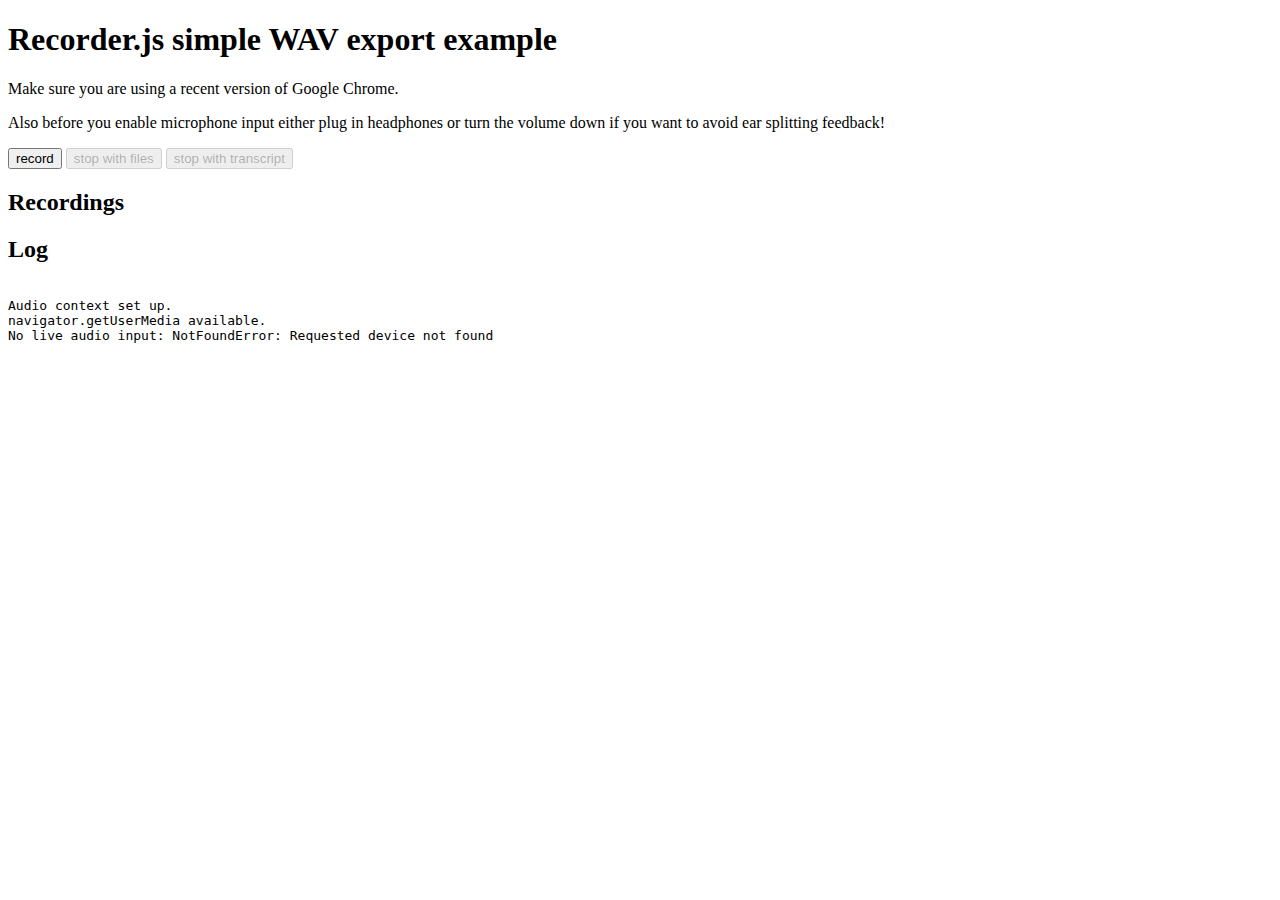
<file: speech-script-processor-node/index.html>
<!DOCTYPE html>

<html>
<head>
	<meta http-equiv="Content-Type" content="text/html; charset=utf-8">
	<title>Live input record and playback</title>
  <style type='text/css'>
    ul { list-style: none; }
    #recordingslist audio { display: block; margin-bottom: 10px; }
  </style>
</head>
<body>

  <h1>Recorder.js simple WAV export example</h1>

  <p>Make sure you are using a recent version of Google Chrome.</p>
  <p>Also before you enable microphone input either plug in headphones or turn the volume down if you want to avoid ear splitting feedback!</p>

  <button id="start_record" onclick="startRecording(this);">record</button>
  <button id="stop_record" onclick="stopRecording(this);" disabled>stop with files</button>
  <button id="stop_record_and_transcribe" onclick="stopRecordingWithTranscript(this);" disabled>stop with transcript</button>
  
  <h2>Recordings</h2>
  <ul id="recordingslist"></ul>
  
  <h2>Log</h2>
  <pre id="log"></pre>

  <script>
  function __log(e, data) {
    log.innerHTML += "\n" + e + " " + (data || '');
  }

  var audio_context;
  var recorder;

  function startUserMedia(stream) {
    audio_context.resume().then(() => {
        __log('Playback resumed successfully');

        var input = audio_context.createMediaStreamSource(stream);
        __log('Media stream created.');

        // Uncomment if you want the audio to feedback directly
        // input.connect(audio_context.destination);
        // __log('Input connected to audio context destination.');
        
        recorder = new Recorder(input, {
                numChannels: 1
            });
        __log('Recorder initialised.');
    });
  }

  function startRecording(button) {
    recorder && recorder.record();
    button.disabled = true;
    //button.nextElementSibling.disabled = false;
    document.getElementById("stop_record").disabled = false;
    document.getElementById("stop_record_and_transcribe").disabled = false;
    __log('Recording...');
  }

  function stopRecording(button) {
    recorder && recorder.stop();
    //button.disabled = true;
    //button.previousElementSibling.disabled = false;
    document.getElementById("stop_record").disabled = true;
    document.getElementById("stop_record_and_transcribe").disabled = true;
    document.getElementById("start_record").disabled = false;
    __log('Stopped recording.');
    
    // create WAV download link using audio data blob
    createDownloadLink();
    
    recorder.clear();
  }

  function stopRecordingWithTranscript(button) {
    recorder && recorder.stop();
    //button.disabled = true;
    //button.previousElementSibling.disabled = false;
    document.getElementById("stop_record").disabled = true;
    document.getElementById("stop_record_and_transcribe").disabled = true;
    document.getElementById("start_record").disabled = false;
    __log('Stopped recording.');
    
    createTranscript();
    
    recorder.clear();
  }

  function createDownloadLink() {
    recorder && recorder.exportWAV(function(blob) {
      console.log('blob: ', blob);

      var url = URL.createObjectURL(blob);
      var li = document.createElement('li');
      var au = document.createElement('audio');
      var hf = document.createElement('a');
      
      au.controls = true;
      au.src = url;
      hf.href = url;
      hf.download = new Date().toISOString() + '.wav';
      hf.innerHTML = hf.download;
      li.appendChild(au);
      li.appendChild(hf);
      recordingslist.appendChild(li);

      var fileReader = new FileReader();
      fileReader.onload = function(event) {
          arrayBuffer = event.target.result;
          var encData = [];
          var result = encodeFlac(arrayBuffer, encData, false);
          console.log('encoded data array: ', encData);
          //console.log('b64 encoded data array: ', btoa(encData));

          var url = URL.createObjectURL(new Blob(encData, {type: "audio/flac"}));
          var li = document.createElement('li');
          var au = document.createElement('audio');
          var hf = document.createElement('a');
          
          au.controls = true;
          au.src = url;
          hf.href = url;
          hf.download = new Date().toISOString() + '.flac';
          hf.innerHTML = hf.download;
          li.appendChild(au);
          li.appendChild(hf);
          recordingslist.appendChild(li);

      };
      fileReader.readAsArrayBuffer(blob);
    });
  }

  function createTranscript() {
    recorder && recorder.exportWAV(function(blob) {
      console.log('blob: ', blob);

      var fileReader = new FileReader();
      fileReader.onload = function(event) {
        arrayBuffer = event.target.result;
        var encData = [];
        var result = encodeFlac(arrayBuffer, encData, false);
        console.log('encoded data array: ', encData);

        var base64Reader = new FileReader();
        base64Reader.onload = function() {
          base64data = base64Reader.result;

          // Will need to strip the prefix 'data:audio/flac;base64,'
          // -> [data-uri]...
          console.log(base64data);

          let encoded = base64data.replace(/^data:(.*;base64,)?/, '');
          if ((encoded.length % 4) > 0) {
            encoded += '='.repeat(4 - (encoded.length % 4));
          }

          var start = new Date();
          fetch(`https://speech.googleapis.com/v1/speech:recognize?key=GOOGLE_API_KEY`, {
            method: "POST",
            headers: {
              "Content-Type": "application/json; charset=utf-8"
            },
            redirect: "follow", // manual, *follow, error
            //referrer: "no-referrer", // no-referrer, *client
            body: JSON.stringify({
              config: {
                encoding: "FLAC",
                sampleRateHertz: 48000,
                languageCode: "en"
              },
              audio: {
                content: encoded
              }
            }),
          })
          .then(response => {
            if (response.ok) {
              console.log("Success");
            } else {
              console.log("Failure");
            }
            return response.json()
          })
          .then(data => {
            var end = new Date();
            var diff = (end - start) / 1000;
            console.log("Speech request latency in seconds", diff);
            console.log("Data", JSON.stringify(data));
          })
          .catch(err => {
            console.log("Network error encountered", err);
          });
        }
        base64Reader.readAsDataURL(new Blob(encData, {type: "audio/flac"})); 

      };
      fileReader.readAsArrayBuffer(blob);
    });
  }

  window.onload = function init() {
    try {
      // webkit shim
      window.AudioContext = window.AudioContext || window.webkitAudioContext;
      navigator.getUserMedia = navigator.getUserMedia || navigator.webkitGetUserMedia;
      window.URL = window.URL || window.webkitURL;
      
      audio_context = new AudioContext;
      __log('Audio context set up.');
      __log('navigator.getUserMedia ' + (navigator.getUserMedia ? 'available.' : 'not present!'));
    } catch (e) {
      alert('No web audio support in this browser!');
    }
    
    navigator.getUserMedia({audio: true}, startUserMedia, function(e) {
      __log('No live audio input: ' + e);
    });
  };
  </script>

<script src="./lib/libflac/libflac4-1.3.2.js"></script>
<script src="./lib/libflac/util/data-util.js" type="text/javascript"></script>
<script src="./lib/libflac/encode-func.js" type="text/javascript"></script>
<script src="./lib/recorder.js"></script>
</body>
</html>
</file>
